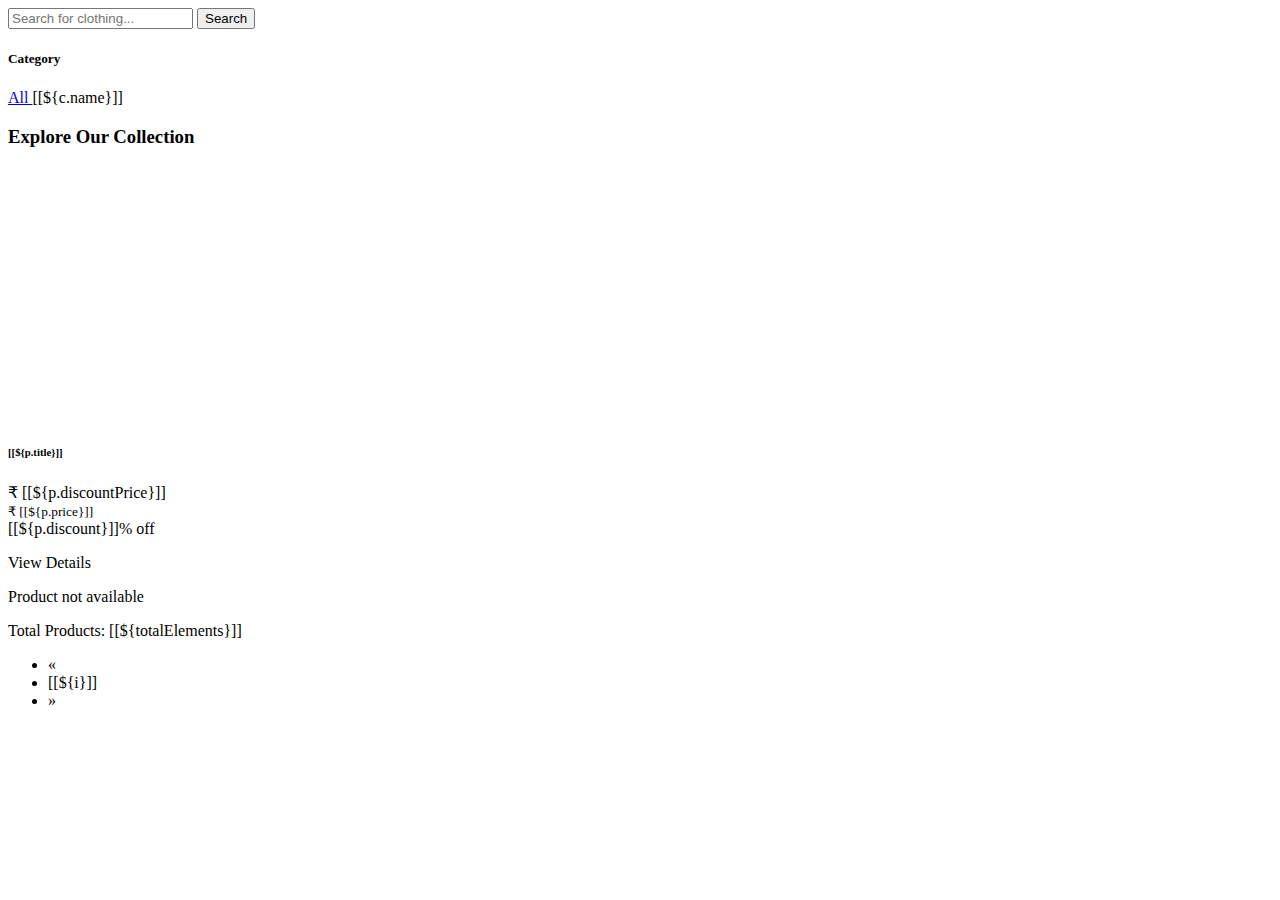
<file: src/main/resources/templates/product.html>
<!DOCTYPE html>
<html lang="en" xmlns:th="http://www.thymeleaf.org" th:replace="~{base::layout(~{::section})}">
<head>
    <meta charset="UTF-8">
    <title>UpTrend | Products</title>
</head>
<body>
    <section>

        <!-- Search Bar -->
        <div class="container-fluid bg-dark text-white py-4 mt-5">
            <div class="row">
                <div class="col-md-8 offset-md-2">
                    <form action="/products" method="get">
                        <div class="input-group">
                            <input type="text" class="form-control border-0 rounded-start" name="ch" placeholder="Search for clothing...">
                            <button class="btn btn-outline-light rounded-end">
                                <i class="fa-solid fa-magnifying-glass me-1"></i> Search
                            </button>
                        </div>
                    </form>
                </div>
            </div>
        </div>

        <!-- Main Content -->
        <div class="container-fluid mt-3">
            <div class="row">

                <!-- Sidebar Category Filter -->
                <div class="col-md-2 p-0">
                    <div class="card shadow-sm bg-light border-0 mb-4">
                        <div class="card-body">
                            <h5 class="fw-bold mb-3">Category</h5>
                            <div class="list-group list-group-flush">
                                <a href="/products"
                                   th:classappend="${paramValue==''} ? 'active':''"
                                   class="list-group-item list-group-item-action"> All </a>
                                <a th:each="c:${categories}"
                                   th:href="@{'/products?category='+${c.name}}"
                                   th:classappend="${paramValue == c.name} ? 'active':''"
                                   class="list-group-item list-group-item-action">[[${c.name}]]</a>
                            </div>
                        </div>
                    </div>
                </div>

                <!-- Product Listing -->
                <div class="col-md-10">
                    <div class="card border-0">
                        <div class="card-body">
                            <h3 class="text-center mb-4">Explore Our Collection</h3>

                            <div class="row g-4">
                                <th:block th:if="${productsSize > 0}">
                                    <div class="col-md-3" th:each="p:${products}">
                                        <div class="card border-0 shadow-sm h-100">
                                            <img alt="" th:src="@{'/img/product_img/'+${p.image}}"
                                                 class="card-img-top img-fluid p-3" style="height: 250px; object-fit: contain;">

                                            <div class="card-body d-flex flex-column text-center">
                                                <h6 class="fw-semibold text-truncate">[[${p.title}]]</h6>
                                                <p class="mb-2">
                                                    <span class="fw-bold text-dark">&#8377; [[${p.discountPrice}]]</span> <br>
                                                    <small class="text-decoration-line-through text-muted">&#8377; [[${p.price}]]</small><br>
                                                    <span class="text-success">[[${p.discount}]]% off</span>
                                                </p>
                                                <a th:href="@{'/product/'+${p.id}}"
                                                   class="btn btn-outline-dark btn-sm mt-auto">View Details</a>
                                            </div>
                                        </div>
                                    </div>
                                </th:block>

                                <th:block th:unless="${productsSize > 0}">
                                    <p class="fs-4 text-center mt-4 text-danger">Product not available</p>
                                </th:block>
                            </div>
                        </div>
                    </div>

                    <!-- Pagination -->
                    <div class="row mt-4">
                        <div class="col-md-4">
                            <p>Total Products: [[${totalElements}]]</p>
                        </div>
                        <div class="col-md-6">
                            <th:block th:if="${productsSize > 0}">
                                <nav aria-label="Page navigation example">
                                    <ul class="pagination justify-content-center">
                                        <li class="page-item" th:classappend="${isFirst} ? 'disabled' : ''">
                                            <a class="page-link" th:href="@{'/products?pageNo='+${pageNo-1}}" aria-label="Previous">
                                                <span aria-hidden="true">&laquo;</span>
                                            </a>
                                        </li>

                                        <li th:each="i:${#numbers.sequence(1,totalPages)}"
                                            class="page-item"
                                            th:classappend="${pageNo+1==i}?'active':''">
                                            <a class="page-link" th:href="@{'/products?pageNo='+${i-1}}">[[${i}]]</a>
                                        </li>

                                        <li class="page-item" th:classappend="${isLast} ? 'disabled' : ''">
                                            <a class="page-link" th:href="@{'/products?pageNo='+${pageNo+1}}" aria-label="Next">
                                                <span aria-hidden="true">&raquo;</span>
                                            </a>
                                        </li>
                                    </ul>
                                </nav>
                            </th:block>
                        </div>
                    </div>

                </div>
            </div>
        </div>
    </section>
</body>
</html>
</file>
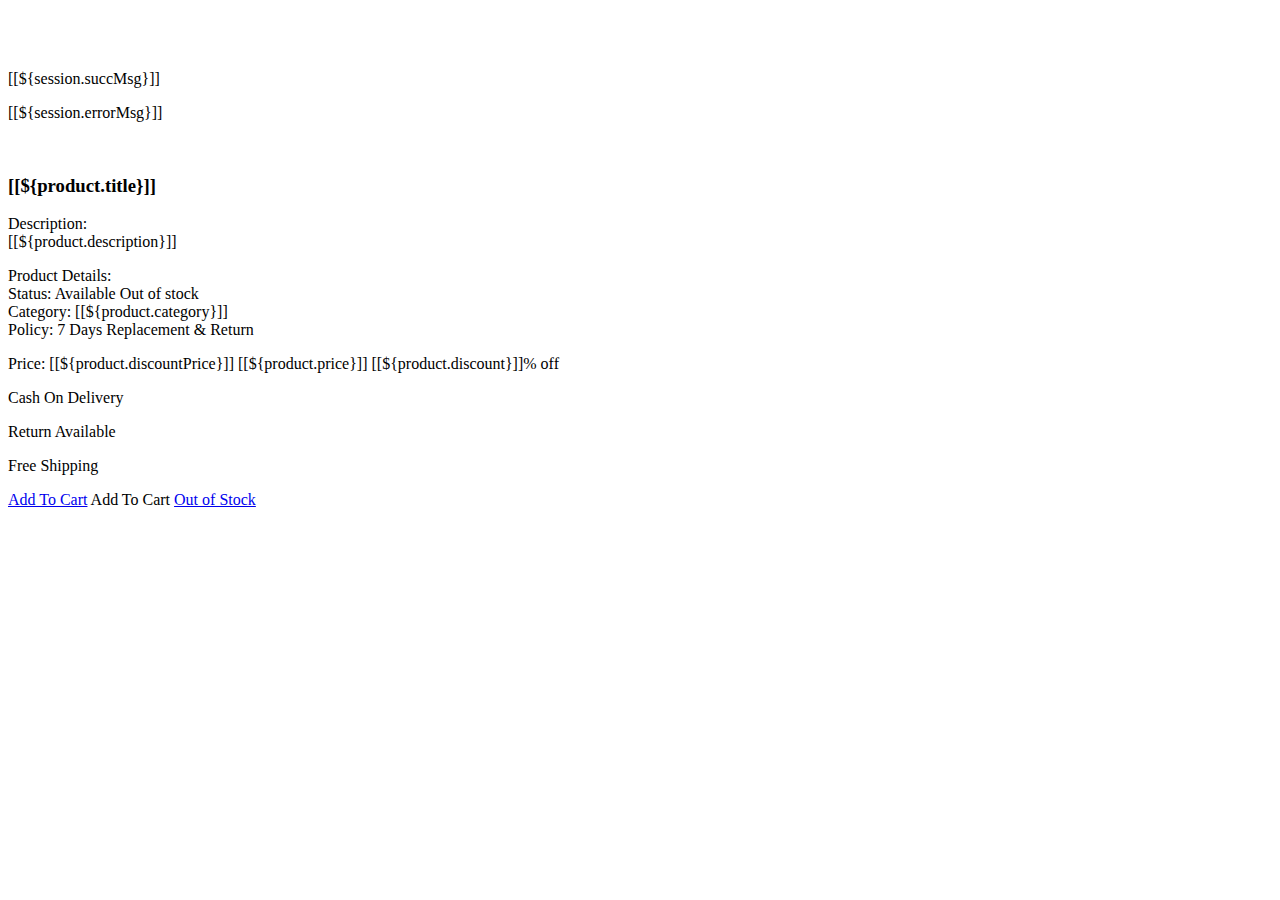
<file: src/main/resources/templates/view_product.html>
<!DOCTYPE html>
<html lang="en" xmlns:th="http://www.thymeleaf.org"
	th:replace="~{base::layout(~{::section})}">
<head>
	<meta charset="UTF-8">
	<title>Product List</title>
</head>
<body>
	<section>
		<div class="container card-sh shadow-sm rounded" style="margin-top: 70px; margin-bottom: 100px">
			<div class="col-md-12 p-5">

				<!-- Success / Error Message -->
				<div class="row mb-3">
					<th:block th:if="${session.succMsg}">
						<p class="text-success alert alert-success text-center" role="alert">[[${session.succMsg}]]</p>
						<th:block th:text="${@commnServiceImpl.removeSessionMessage()}"></th:block>
					</th:block>

					<th:block th:if="${session.errorMsg}">
						<p class="text-danger text-center alert alert-danger">[[${session.errorMsg}]]</p>
						<th:block th:text="${@commnServiceImpl.removeSessionMessage()}"></th:block>
					</th:block>
				</div>

				<!-- Product Details -->
				<div class="row align-items-center">
					<div class="col-md-6 text-center mb-4 mb-md-0">
						<img alt="" th:src="@{'/img/product_img/'+${product.image}}"
							class="img-fluid rounded shadow-sm"
							style="max-height: 300px; object-fit: contain;">
					</div>

					<div class="col-md-6">
						<h3 class="fw-bold mb-3">[[${product.title}]]</h3>

						<p class="mb-3">
							<span class="fw-semibold">Description:</span><br>[[${product.description}]]
						</p>

						<p class="mb-3">
							<span class="fw-semibold">Product Details:</span><br>
							Status:
							<th:block th:if="${product.stock > 0}">
								<span class="badge bg-success">Available</span>
							</th:block>
							<th:block th:unless="${product.stock > 0}">
								<span class="badge bg-warning text-dark">Out of stock</span>
							</th:block>
							<br>
							Category: <span class="fw-light">[[${product.category}]]</span><br>
							Policy: <span class="text-muted">7 Days Replacement & Return</span>
						</p>

						<p class="fs-5 fw-bold">
							Price: <i class="fas fa-rupee-sign"></i> [[${product.discountPrice}]]
							<span class="fs-6 text-decoration-line-through text-secondary ms-2">[[${product.price}]]</span>
							<span class="fs-6 text-success ms-2">[[${product.discount}]]% off</span>
						</p>

						<!-- Features -->
						<div class="row text-center mb-4">
							<div class="col-md-4 p-2">
								<i class="fas fa-money-bill-wave fa-2x text-success mb-1"></i>
								<p class="mb-0">Cash On Delivery</p>
							</div>
							<div class="col-md-4 p-2">
								<i class="fas fa-undo-alt fa-2x text-danger mb-1"></i>
								<p class="mb-0">Return Available</p>
							</div>
							<div class="col-md-4 p-2">
								<i class="fas fa-truck-moving fa-2x text-primary mb-1"></i>
								<p class="mb-0">Free Shipping</p>
							</div>
						</div>

						<!-- Cart Button -->
						<th:block th:if="${product.stock > 0}">
							<th:block th:if="${user == null}">
								<a href="/signin" class="btn btn-danger btn-lg col-md-12">Add To Cart</a>
							</th:block>
							<th:block th:unless="${user == null}">
								<a th:href="@{'/user/addCart?pid='+${product.id}+'&uid='+${user.id}}"
								   class="btn btn-danger btn-lg col-md-12">Add To Cart</a>
							</th:block>
						</th:block>
						<th:block th:unless="${product.stock > 0}">
							<a href="#" class="btn btn-warning text-white btn-lg col-md-12">Out of Stock</a>
						</th:block>

					</div>
				</div>
			</div>
		</div>
	</section>
</body>
</html>
</file>
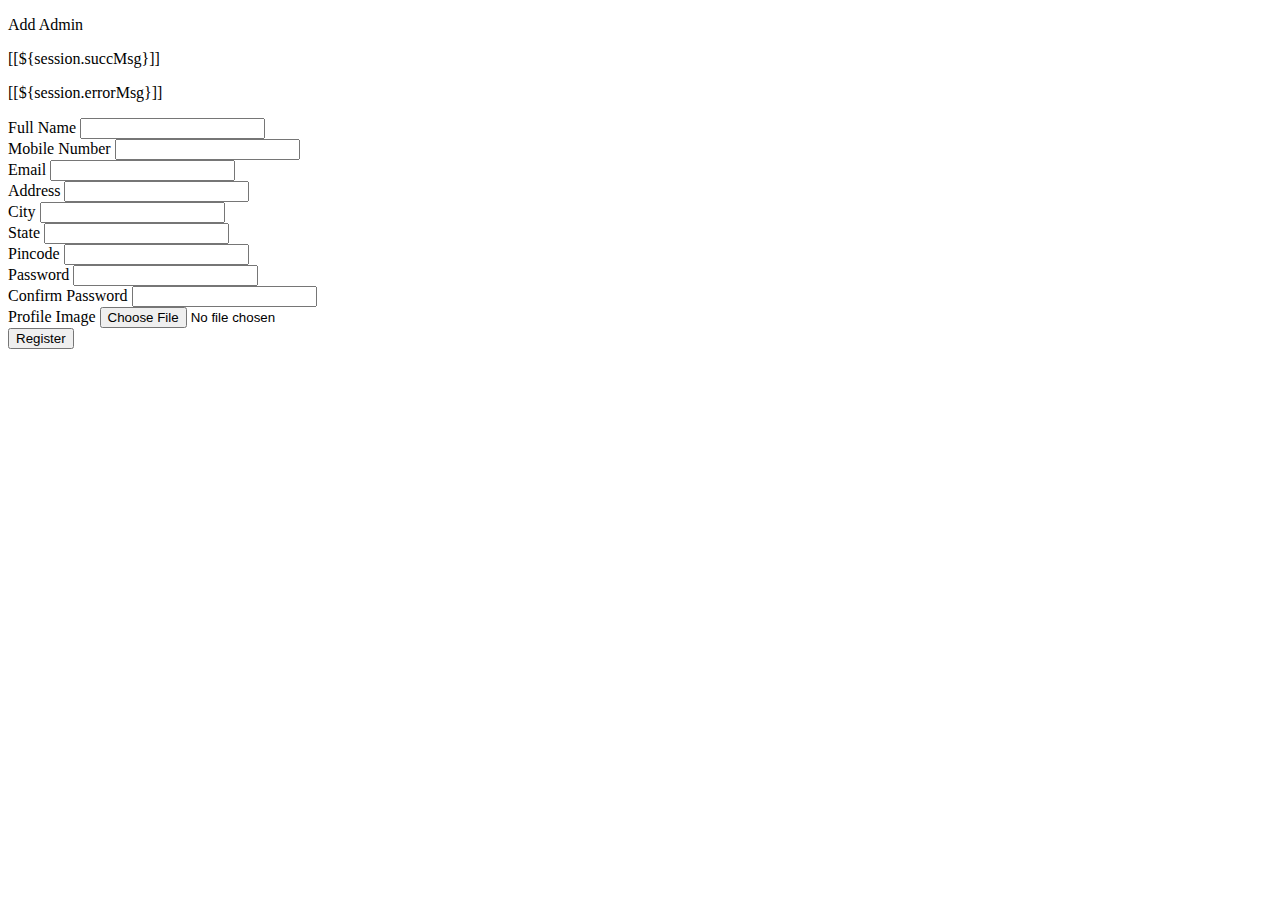
<file: src/main/resources/templates/Admin/add_admin.html>
<!DOCTYPE html>
<html lang="en" xmlns:th="http://www.thymeleaf.org"
	th:replace="~{base::layout(~{::section})}">
<head>
<meta charset="ISO-8859-1">
<title>Insert title here</title>
</head>
<body>
	<section>
		<div class="container mt-5 p-5">
			<div class="row">

				<div class="col-md-7 p-2 offset-md-2">
					<div class="card shadow p-3 mb-5 bg-body-tertiary rounded">
						<div class="card-header text-center">
							<p class="fs-4 text-center">Add Admin</p>
							<th:block th:if="${session.succMsg}">
								<p class="text-success fw-bold">[[${session.succMsg}]]</p>
								<th:block th:text="${@commnServiceImpl.removeSessionMessage()}"></th:block>
							</th:block>

							<th:block th:if="${session.errorMsg}">
								<p class="text-danger fw-bold">[[${session.errorMsg}]]</p>
								<th:block th:text="${@commnServiceImpl.removeSessionMessage()}"></th:block>
							</th:block>
						</div>
						<div class="card-body">
							<form action="/admin/save-admin" enctype="multipart/form-data"
								method="post">
								<div class="row">
									<div class="col">
										<label class="form-label">Full Name</label> <input required
											class="form-control" name="name" type="text">
									</div>

									<div class="col">
										<label class="form-label">Mobile Number</label> <input
											required class="form-control" name="mobileNumber"
											type="number">
									</div>

								</div>

								<div class="mb-3">
									<label class="form-label">Email</label> <input required
										class="form-control" name="email" type="email">
								</div>


								<div class="row">
									<div class="col">
										<label class="form-label">Address</label> <input required
											class="form-control" name="address" type="text">
									</div>

									<div class="col">
										<label class="form-label">City</label> <input required
											class="form-control" name="city" type="text">
									</div>

								</div>

								<div class="row">
									<div class="col">
										<label class="form-label">State</label> <input required
											class="form-control" name="state" type="text">
									</div>

									<div class="col">
										<label class="form-label">Pincode</label> <input required
											class="form-control" name="pincode" type="number">
									</div>

								</div>

								<div class="row">
									<div class="col">
										<label class="form-label">Password</label> <input required
											class="form-control" name="password" type="password">
									</div>
									<div class="col">
										<label class="form-label">Confirm Password</label> <input
											required class="form-control" name="cpassword"
											type="password">
									</div>
								</div>
								<div class="mb-3">
									<label class="form-label">Profile Image</label> <input
										class="form-control" name="img" type="file">
								</div>
								<button type="submit"
									class="btn bg-primary text-white col-md-12">Register</button>
							</form>
						</div>


					</div>
				</div>
			</div>
		</div>

	</section>
</body>
</html>
</file>
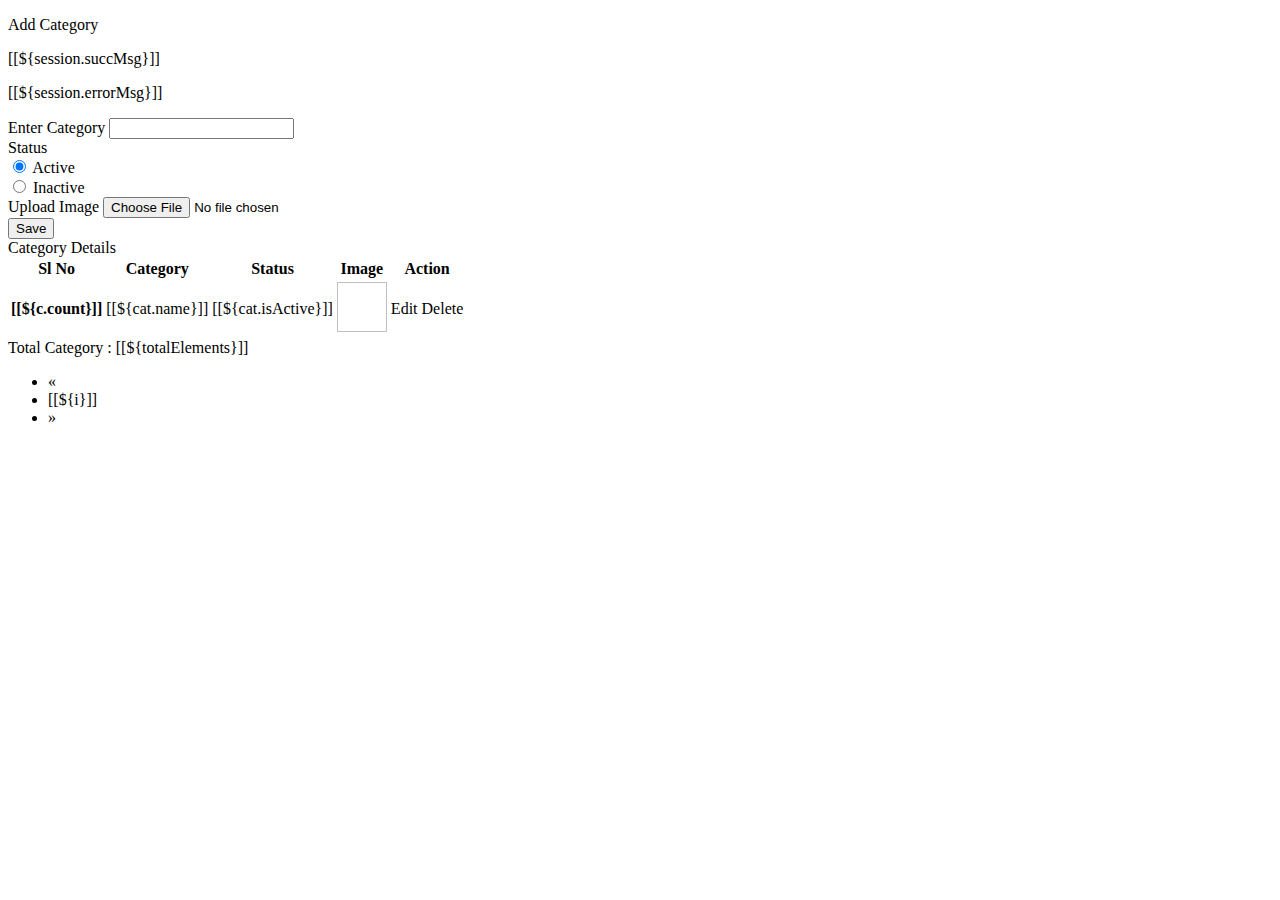
<file: src/main/resources/templates/Admin/category.html>
<!DOCTYPE html>
<html lang="en" xmlns:th="http://www.thymeleaf.org"
	th:replace="~{base::layout(~{::section})}">
<head>
<meta charset="ISO-8859-1">
<title>Insert title here</title>
</head>
<body>
	<section>
		<div class="container-fluid p-5 mt-5">
			<div class="row">
				<div class="col-md-3">
					<div class="card card-sh">
						<div class="card-header text-center ">
							<p class="fs-4">Add Category</p>
							<th:block th:if="${session.succMsg}">
								<p class="text-success fw-bold">[[${session.succMsg}]]</p>
								<th:block th:text="${@commnServiceImpl.removeSessionMessage()}"></th:block>
							</th:block>

							<th:block th:if="${session.errorMsg}">
								<p class="text-danger fw-bold">[[${session.errorMsg}]]</p>
								<th:block th:text="${@commnServiceImpl.removeSessionMessage()}"></th:block>
							</th:block>

						</div>
						<div class="card-body">
							<form action="/admin/saveCategory" method="post"
								enctype="multipart/form-data">
								<div class="mb-3">
									<label>Enter Category</label> <input type="text" name="name"
										class="form-control">
								</div>

								<div class="mb-3">
									<label>Status</label>

									<div class="form-check">
										<input class="form-check-input" type="radio" checked
											value="true" name="isActive" id="flexRadioDefault1">
										<label class="form-check-label" for="flexRadioDefault1">
											Active </label>
									</div>
									<div class="form-check">
										<input class="form-check-input" type="radio" name="isActive"
											value="false" id="flexRadioDefault2"> <label
											class="form-check-label" for="flexRadioDefault2">
											Inactive </label>
									</div>

								</div>

								<div class="mb-3">
									<label>Upload Image</label> <input type="file" name="file"
										class="form-control">
								</div>
								<button class="btn btn-primary col-md-12 mt-2">Save</button>
							</form>
						</div>
					</div>
				</div>

				<div class="col-md-8">
					<div class="card card-sh">
						<div class="card-header text-center fs-4">Category Details</div>
						<div class="card-body">
							<table class="table">
								<thead>
									<tr>
										<th scope="col">Sl No</th>
										<th scope="col">Category</th>
										<th scope="col">Status</th>
										<th scope="col">Image</th>
										<th scope="col">Action</th>
									</tr>
								</thead>
								<tbody>
									<tr th:each="cat,c:${categorys}">
										<th scope="row">[[${c.count}]]</th>
										<td>[[${cat.name}]]</td>
										<td>[[${cat.isActive}]]</td>
										<td><img
											th:src="@{'/img/category_img/'+${cat.imageName}}"
											width="50px" height="50px"></td>
										<td><a th:href="@{'/admin/loadEditCategory/'+${cat.id}}"
											class="btn btn-primary btn-sm"><i
												class="fa-solid fa-pen-to-square  fa-1x"></i> Edit </a> <a
											th:href="@{'/admin/deleteCategory/'+${cat.id}}"
											class="btn btn-danger btn-sm"><i
												class="fa-solid fa-trash  fa-1x"></i>Delete</a></td>
									</tr>

								</tbody>
							</table>

							<div class="row">
								<div class="col-md-4">Total Category :
									[[${totalElements}]]</div>
								<div class="col-md-6">

									<nav aria-label="Page navigation example">
										<ul class="pagination">
											<li class="page-item"
												th:classappend="${isFirst} ? 'disabled':''"><a
												class="page-link"
												th:href="@{'/admin/category?pageNo='+${pageNo-1}}"
												aria-label="Previous"> <span aria-hidden="true">&laquo;</span>
											</a></li>

											<li th:each="i:${#numbers.sequence(1,totalPages)}"
												class="page-item"
												th:classappend="${pageNo+1==i}?'active':''" ]]><a
												class="page-link"
												th:href="@{'/admin/category?pageNo='+${i-1}}">[[${i}]]</a></li>

											<li class="page-item"
												th:classappend="${isLast} ? 'disabled':''"><a
												class="page-link"
												th:href="@{'/admin/category?pageNo='+${pageNo+1}}"
												aria-label="Next"> <span aria-hidden="true">&raquo;</span>
											</a></li>
										</ul>
									</nav>
								</div>

							</div>
						</div>
					</div>

				</div>

			</div>
		</div>
	</section>
</body>
</html>
</file>
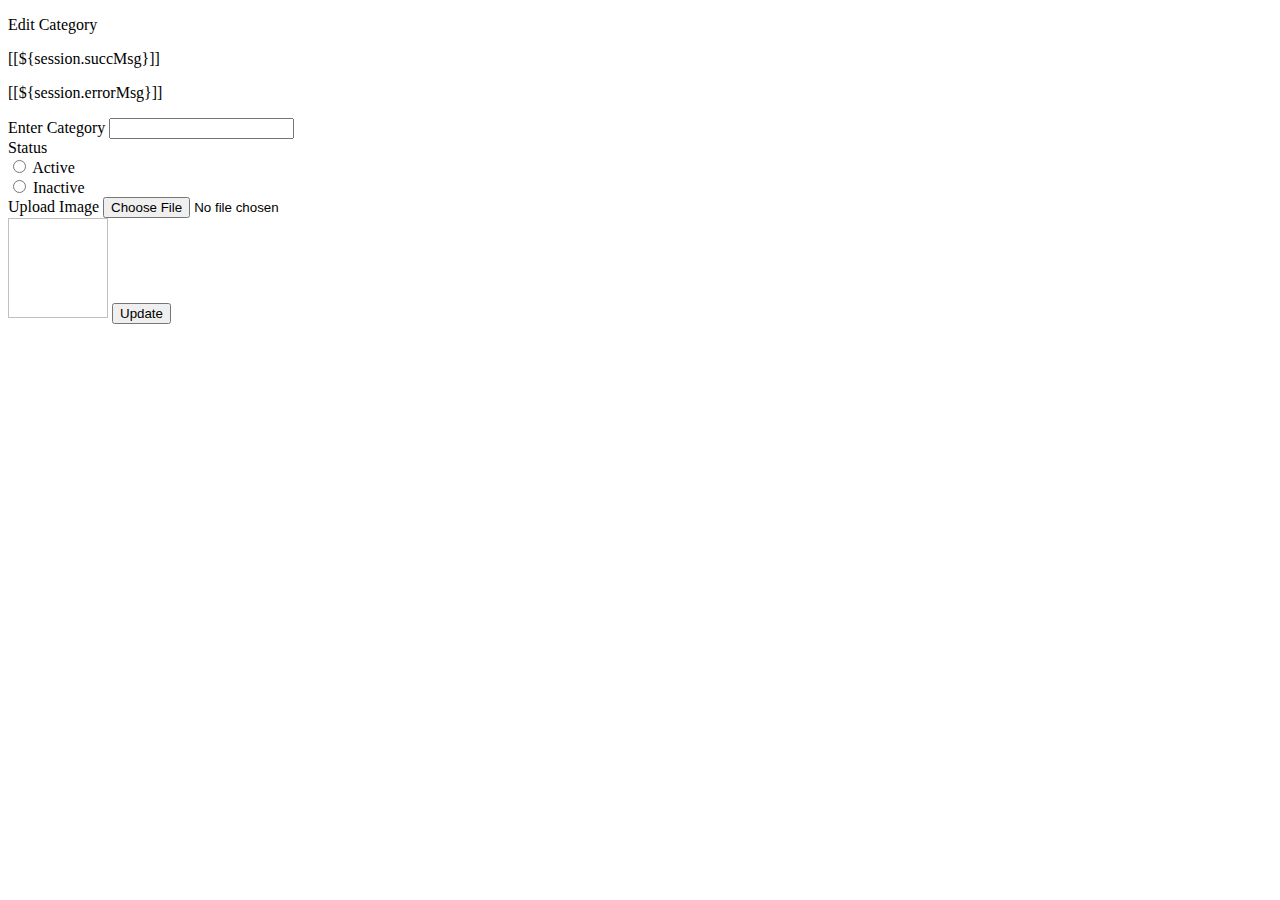
<file: src/main/resources/templates/Admin/edit_category.html>
<!DOCTYPE html>
<html lang="en" xmlns:th="http://www.thymeleaf.org"
	th:replace="~{base::layout(~{::section})}">
<head>
<meta charset="ISO-8859-1">
<title>Insert title here</title>
</head>
<body>
	<section>
		<div class="container-fluid p-5 mt-5">
			<div class="row">
				<div class="col-md-3 offset-md-5">
					<div class="card card-sh">
						<div class="card-header text-center ">
							<p class="fs-4">Edit Category</p>
							<th:block th:if="${session.succMsg}">
								<p class="text-success fw-bold">[[${session.succMsg}]]</p>
								<th:block th:text="${@commnServiceImpl.removeSessionMessage()}"></th:block>
							</th:block>

							<th:block th:if="${session.errorMsg}">
								<p class="text-danger fw-bold">[[${session.errorMsg}]]</p>
								<th:block th:text="${@commnServiceImpl.removeSessionMessage()}"></th:block>
							</th:block>

						</div>
						<div class="card-body">
							<form action="/admin/updateCategory" method="post"
								enctype="multipart/form-data">
								<input type="hidden" name="id" th:value="${category.id}">
								<div class="mb-3">
									<label>Enter Category</label> <input type="text" name="name"
										th:value="${category.name}" class="form-control">
								</div>

								<div class="mb-3">
									<label>Status</label>

									<div class="form-check">
										<input class="form-check-input" type="radio"
											th:checked="${category.isActive==true}" value="true"
											name="isActive" id="flexRadioDefault1"> <label
											class="form-check-label" for="flexRadioDefault1">
											Active </label>
									</div>
									<div class="form-check">
										<input class="form-check-input" type="radio" name="isActive"
											th:checked="${category.isActive==false}" value="false"
											id="flexRadioDefault2"> <label
											class="form-check-label" for="flexRadioDefault2">
											Inactive </label>
									</div>

								</div>

								<div class="mb-3">
									<label>Upload Image</label> <input type="file" name="file"
										class="form-control">
								</div>
								<img th:src="@{'/img/category_img/'+${category.imageName}}"
									width="100px" height="100px">
								<button class="btn btn-primary col-md-12 mt-2">Update</button>
							</form>
						</div>
					</div>
				</div>



			</div>
		</div>
	</section>
</body>
</html>
</file>
